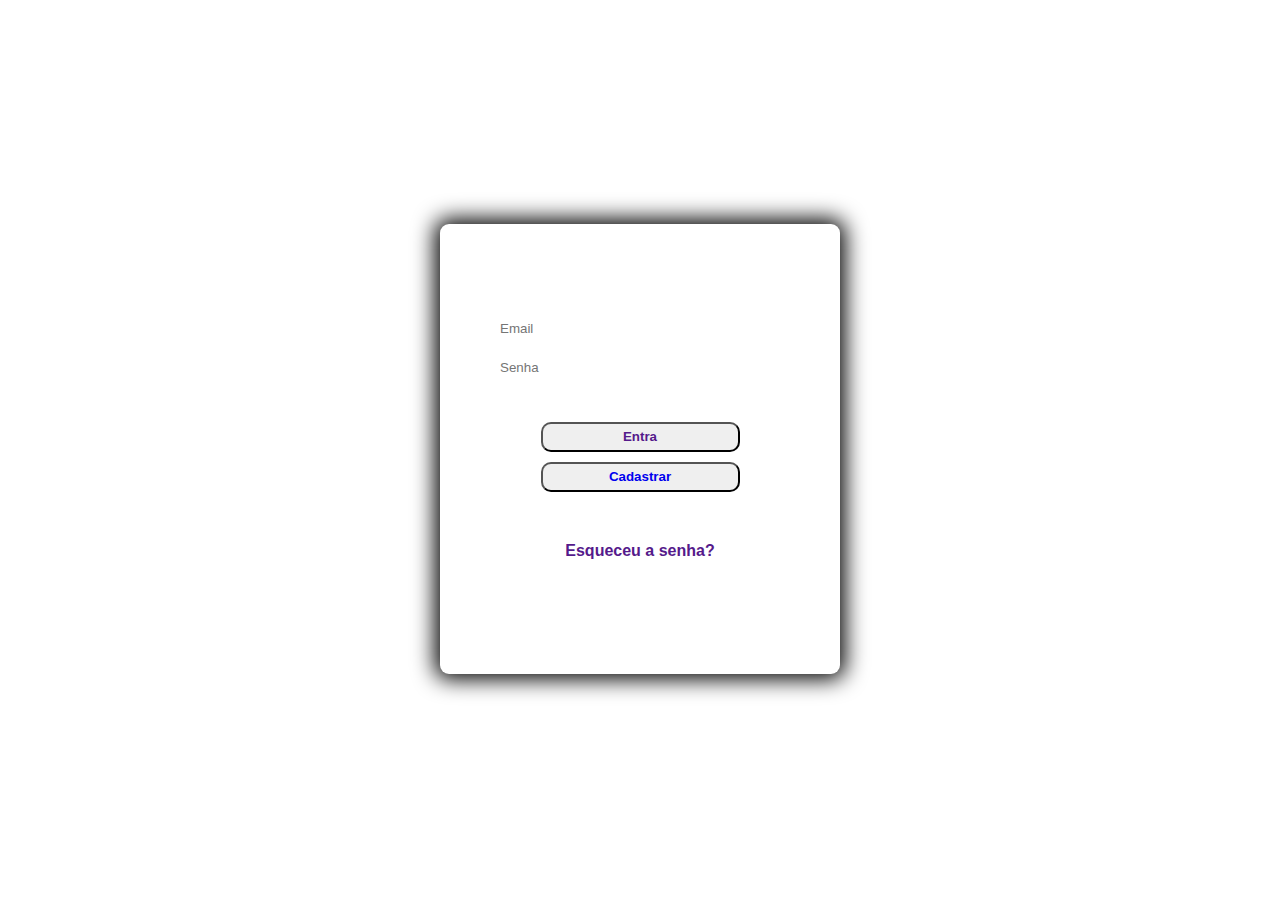
<file: tela de loginn/index.html>
<!DOCTYPE html>
<html lang="pt-br">
<head>
    <meta charset="UTF-8">
    <meta name="viewport" content="width=device-width, initial-scale=1.0">
    <title>Document</title>
    <link rel="stylesheet" href="style.css">
</head>
<body>
    <section>
        <div class="caixa">
            <h1>Login</h1>
            <input type="text" placeholder="Email">
            <input type="password" name="" id="" placeholder="Senha">
            <button>Entra</button>
            <button><a href="cadastro.html">Cadastrar</a> </button>
            <a href="">Esqueceu a senha?</a>
        </div>
    </section>
     
    
</body>
 <script src="index.js"></script>
</html>
</file>
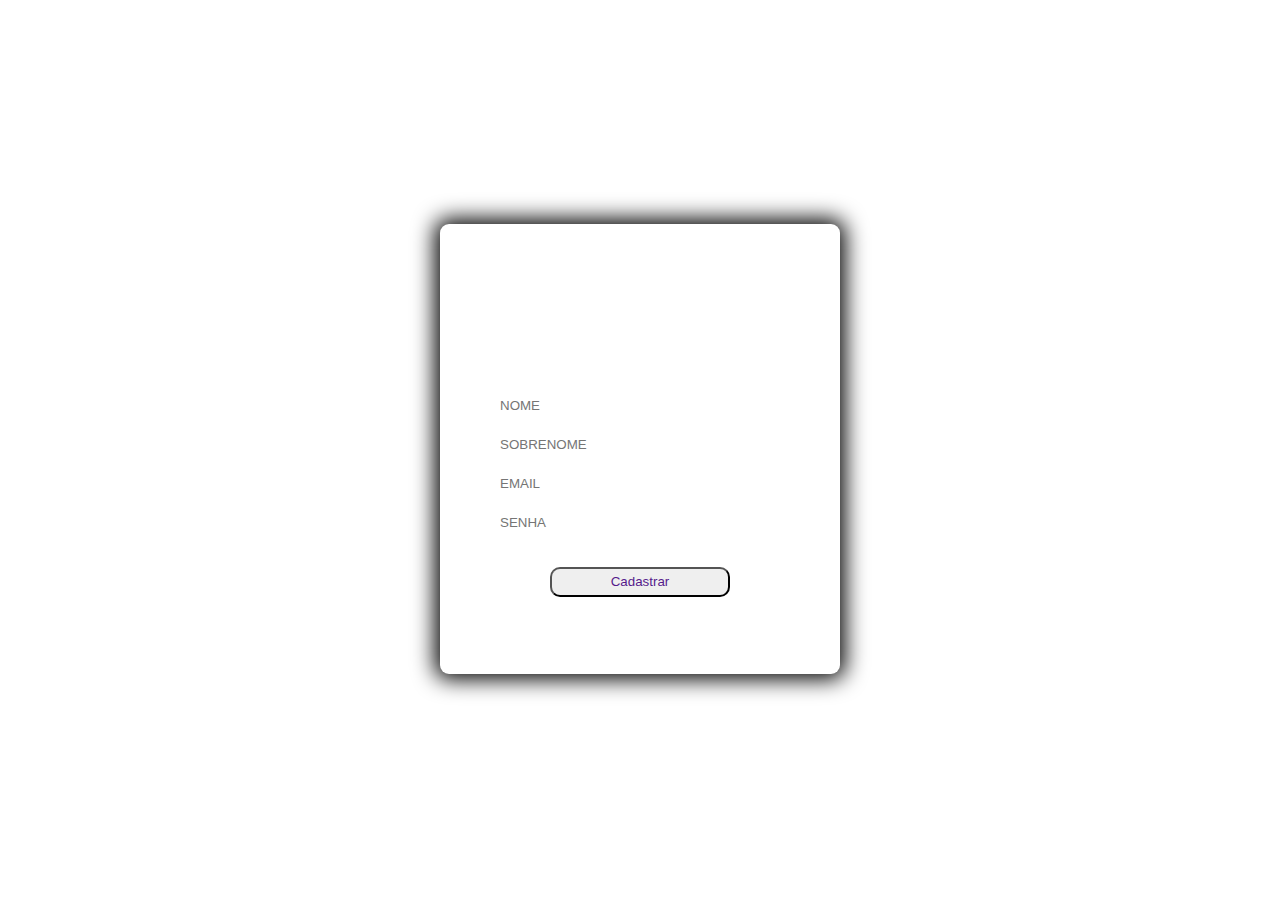
<file: tela de loginn/cadastro.html>
<!DOCTYPE html>
<html lang="pt-br">
<head>
    <meta charset="UTF-8">
    <meta name="viewport" content="width=device-width, initial-scale=1.0">
    <title>Document</title>
    <link rel="stylesheet" href="cadastro.css">
</head>
<body>
    <section>
        <div class="caixa">
            <h1>CADASTRO</h1>
            <input type="text" placeholder="NOME">
            <input type="text" name="" id="" placeholder="SOBRENOME">
            <input type="text" placeholder="EMAIL">
            <input type="text" placeholder="SENHA">
            <button class="botao">Cadastrar</button>
            
        </div>
        <div class="cadastro">
            <div>
              <h1>CADASTRO COM SUCESSO</h1>
            <img src="check.png" alt="">
            </div>

        </div>
    </section>
    
    
</body>
  <script src="java.js"></script>
</html>
</file>
<file: tela de loginn/style.css>
body{
    background:url(https://cdn.pixabay.com/photo/2014/11/25/08/13/design-544955_1280.jpg);
    
    font-family: Arial, Helvetica, sans-serif;
    
}
h1{
    color: white;
    
}


div{
    
    width: 400px;
    border-radius: 9px;
    height: 50vh;
    display: flex;
    align-items: center;
    flex-direction: column;
    box-shadow: 0 0 22px 5px;
}
input{
    width: 70%;
    padding: 7px 3px;
    border-radius: 10px;
    margin-top: 10px;
    border: none;
}
section{
    width: 100%;
    display: flex;
    align-items: center;
    justify-content: center;
    height: 98vh;
}
button{
    width: 199px;
    height: 30px;
    position: relative;
    margin-top: 10px;
    border-radius: 10px;
    top: 30px;
    font-weight: 700;
    color: #551a8b;
}
a{
    margin-top: 80px;
    
    font-weight: 700;
    text-decoration: none;
}
</file>
<file: tela de loginn/cadastro.css>
div{
    
    width: 400px;
    border-radius: 9px;
    height: 50vh;
    display: flex;
    align-items: center;
    flex-direction: column;
    box-shadow: 0 0 22px 5px;
}
input{
    width: 70%;
    padding: 7px 3px;
    border-radius: 10px;
    margin-top: 10px;
    border: none;
}
section{
    width: 100%;
    display: flex;
    align-items: center;
    justify-content: center;
    height: 98vh;
}
body{
    background:url(https://cdn.pixabay.com/photo/2014/11/25/08/13/design-544955_1280.jpg);
    
    font-family: Arial, Helvetica, sans-serif;
    
}
h1{
    color: white;
    ;
}
button{
    width: 180px;
    height: 30px;
    border-radius: 10px;
    margin-top: 30px;
    color:#551a8b;
}
.cadastro{
    display: flex;
    justify-content: center;
    background-color: black;
    position: fixed;
    display: none;
    
}
img{
    width: 80px;
    
}
div{
    display: flex;
    justify-content: center;
}
</file>
